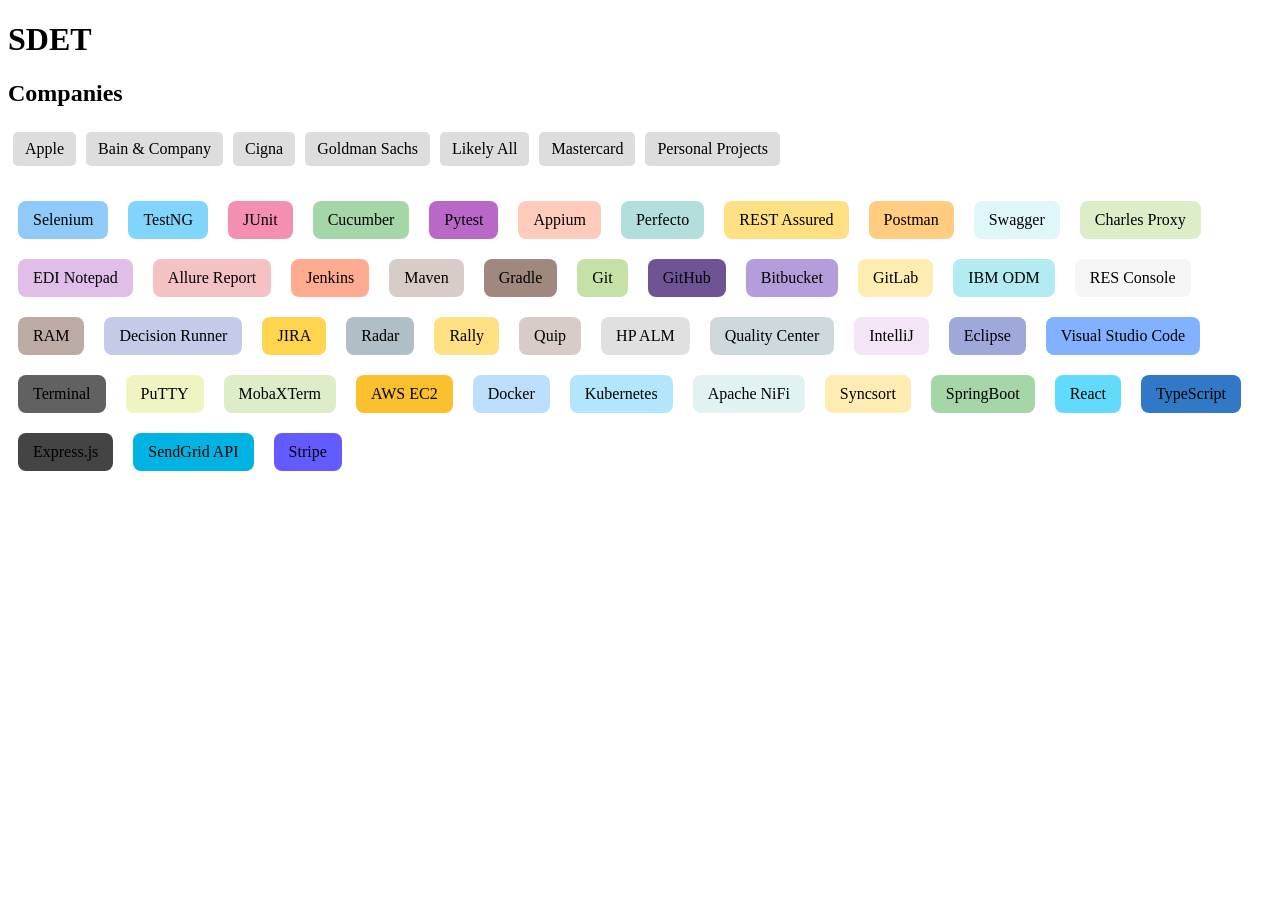
<file: interactive-mindmap/index.html>
<!DOCTYPE html>
<html lang="en">
<head>
  <meta charset="UTF-8">
  <title>Interactive Mind Map</title>
  <link rel="stylesheet" href="style.css">
</head>
<body>

  <h1 id="role-title"></h1>

  <!-- 🔹 Company Filter Section -->
  <div id="company-filter">
    <h2>Companies</h2>
    <div id="company-list"></div>
  </div>

  <!-- 🔹 Tool Nodes -->
  <div id="mindmap-container"></div>

  <script src="script.js"></script>
</body>
</html>
</file>
<file: interactive-mindmap/style.css>
#company-filter {
  margin-bottom: 20px;
}

.company {
  display: inline-block;
  padding: 8px 12px;
  margin: 5px;
  border-radius: 5px;
  background: #ddd;
  cursor: pointer;
  transition: background 0.3s;
}
.company:hover {
  background: #bbb;
}

.tool {
  display: inline-block;
  margin: 10px;
  padding: 10px 15px;
  border-radius: 8px;
  background-color: #ffd700;
  cursor: pointer;
  transition: all 0.3s ease;
}

.tool.dimmed {
  opacity: 0.3;
  transition: opacity 0.3s ease;
}

.tool.highlight {
  border: 2px solid black;
  opacity: 1;
}
</file>
